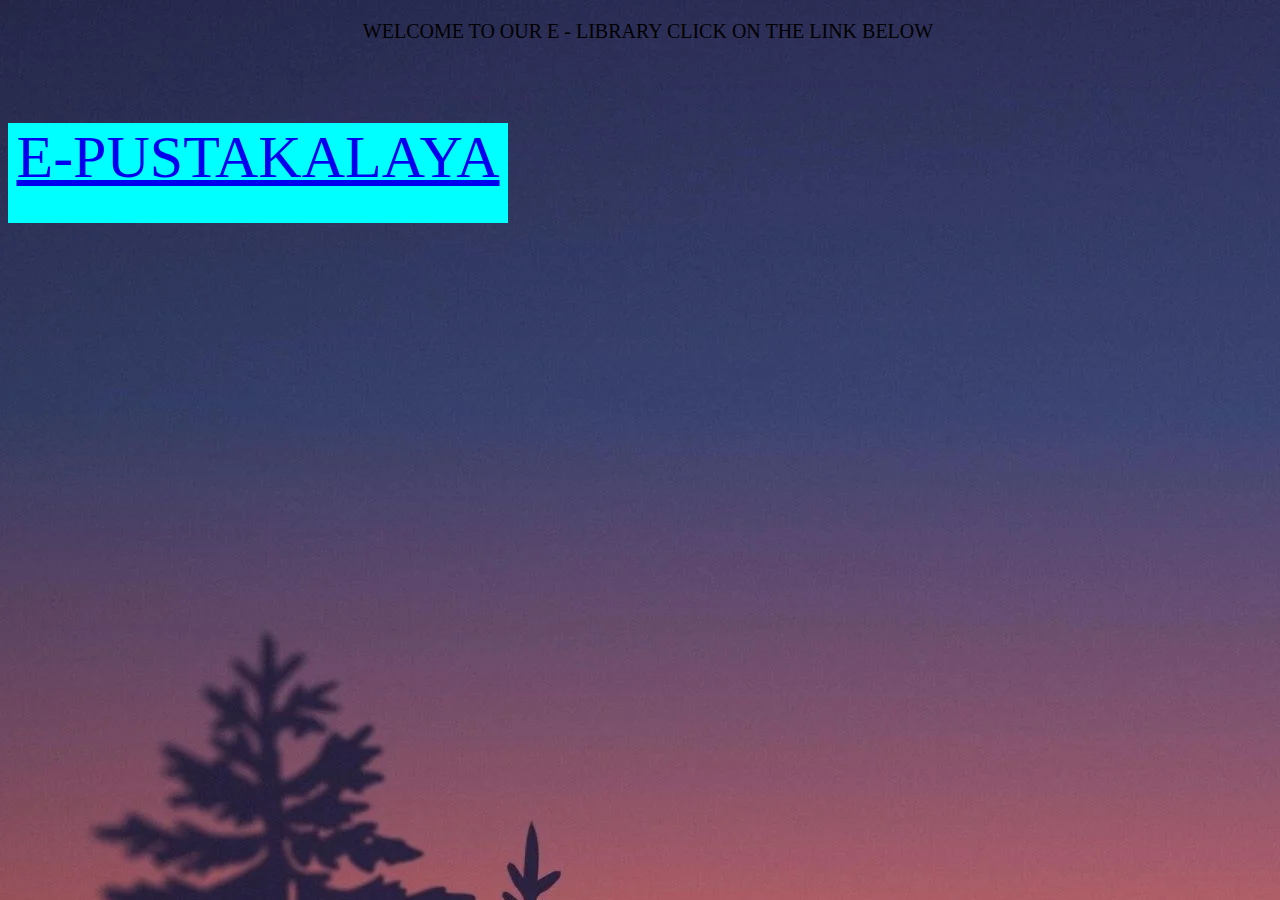
<file: index.html>
<!DOCTYPE html>
<html>
    <head>
        <link rel="stylesheet" href="welcome.css">
        <meta http-equiv="refresh" content="4; url='login.html'"/>
    </head>
    <body>
        <p class="first">WELCOME TO OUR E - LIBRARY CLICK ON THE LINK BELOW</p>
        <p class = "animation"><a href="login.html">
            E-PUSTAKALAYA
        </a></p>
    </body>
</html>
</file>
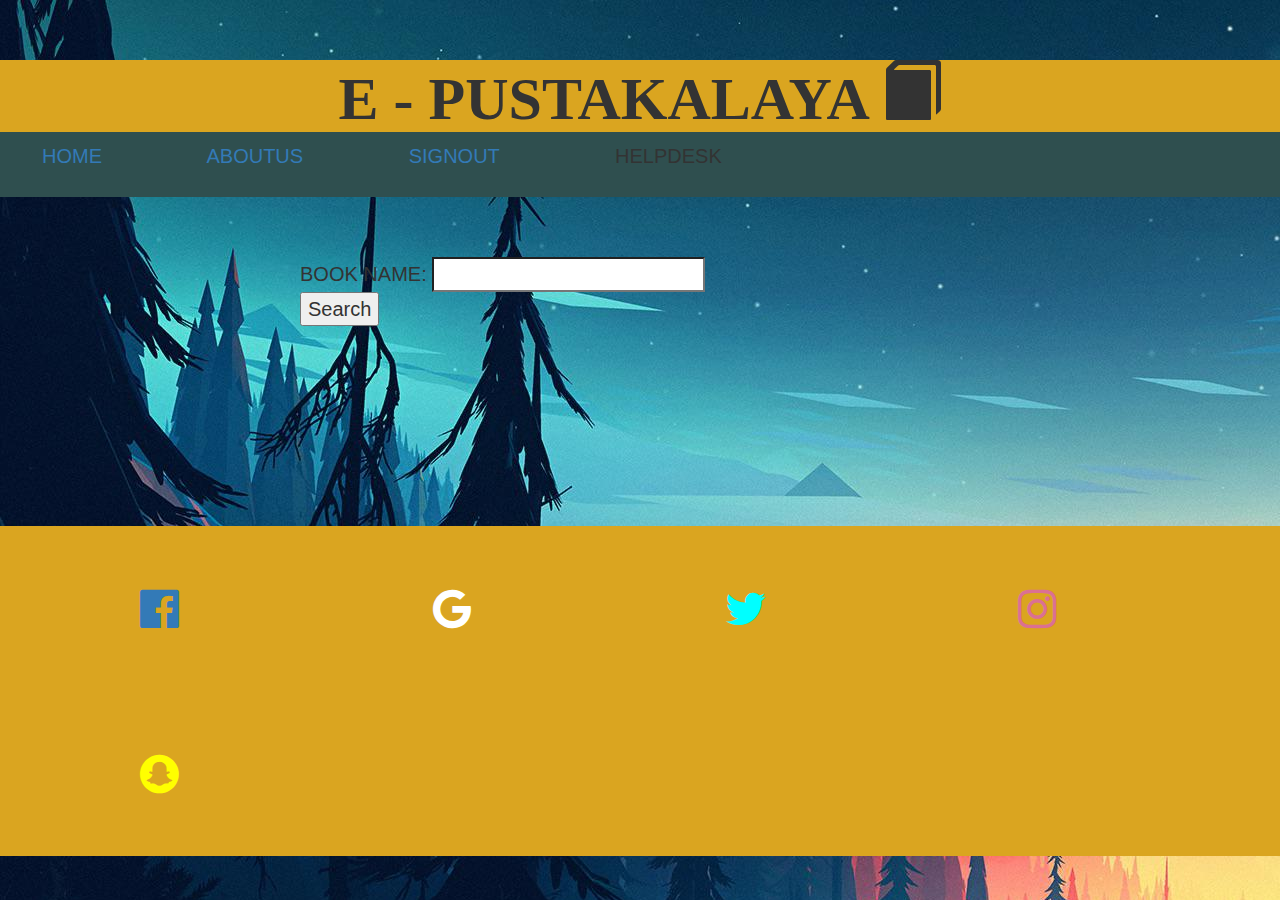
<file: homepage.html>
<!DOCTYPE html>
<html lang="english">
    <head>
        <link rel="stylesheet" href="homepage.css">
        <link rel="stylesheet" href="https://maxcdn.bootstrapcdn.com/bootstrap/3.3.7/css/bootstrap.min.css">
        <link rel="stylesheet" href="https://cdnjs.cloudflare.com/ajax/libs/font-awesome/4.7.0/css/font-awesome.min.css">
        <title>ARTIC KNOWLEDGE</title>
        <meta charset="UTF-8">
        <meta name="viewport" content="width=device-width, initial-scale=1">
       
    </head>
    <body>
        <header>
            <h1 class="heading">E - PUSTAKALAYA <i class="glyphicon glyphicon-book"></i></h1>
            
        </header>
        <nav >
            <div class="bar">
                <a href="https://www.juit.ac.in/" class="click1">HOME</a>
                <a href="aboutus.html" class="click2">ABOUTUS</a>
                <a href="login.html"class ="click3">SIGNOUT</a></li>
                <li class="help" onclick="myFunction()">HELPDESK
                    <span class="popuptext" id="myPopup">PLEASE VISIT OUR ABOUT SECTION FOR MORE DETAILS</span>
                </li>
            </div>
        </nav>
        <section>
            <form role="search" id="form">
                <div class="name">
                    <l>BOOK NAME: </l>
                    <input type="search" id="query2" name="q"  required/>
                    <br>
                    <button>Search</button>
                </div>
        </form>
        </section>
        <article>

        </article>
            <footer class="w3-container w3-padding-64 w3-center w3-black w3-xlarge">
                <a href="#"><i class="fa fa-facebook-official"></i></a>
                <a href="#"><i class="fa fa-google"></i></a>
                <a href="#"><i class="fa fa-twitter"></i></a>
                <a href="#"><i class="fa fa-instagram"></i></a>
                <a href="#"><i class="fa fa-snapchat"></i></a>
              </footer>
    </body>
    <script>const f = document.getElementById('form');
        const q = document.getElementById('query2');
        const google = 'https://www.amazon.in/Kindle-Store-Amazon-E-book/s?k=';
  
        function submitted(event) {
          event.preventDefault();
          const url = google + '+' +'+' + q.value;
          const win = window.open(url, '_blank');
          win.focus();
        }
        f.addEventListener('submit', submitted);

        //popup
        function myFunction() {
          var help = document.getElementById("myPopup");
          help.classList.toggle("show");
        }
        </script>
</html>
</file>
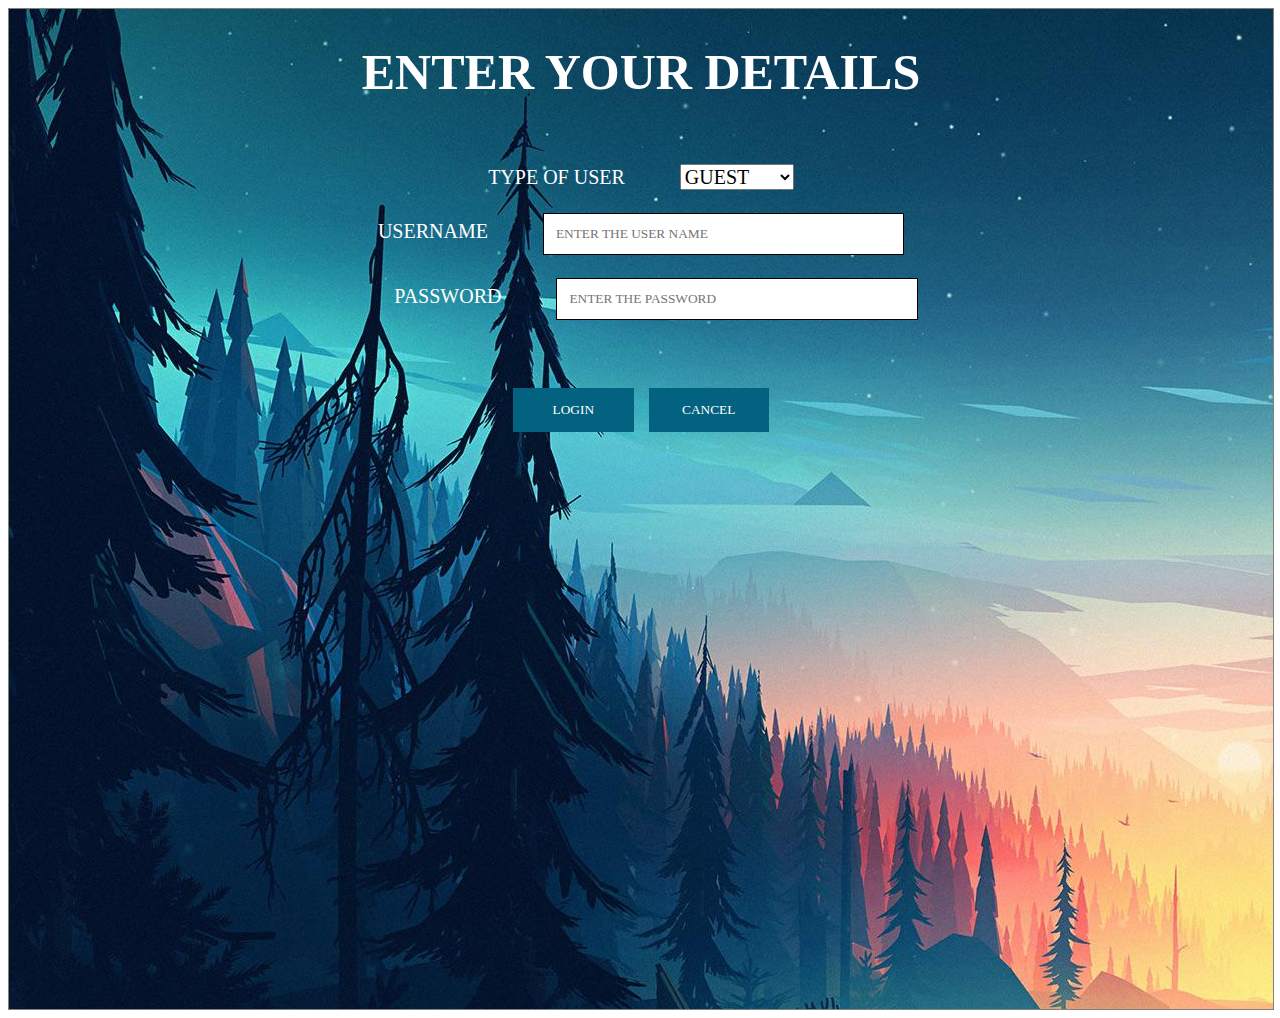
<file: login.html>
<!DOCTYPE html>
<html lang = "ENGLISH">
    <head>
        <title>page_2_login</title>
        <link rel="stylesheet" href="login.css">
        <link rel="stylesheet" href="https://cdnjs.cloudflare.com/ajax/libs/font-awesome/5.13.0/css/all.min.css">
    </head>
    <body>

        <div class="body_image">
            <h1>ENTER YOUR DETAILS</h1>
        <form action="homepage.html">
            <div class="image">
            </div>
            <div class="form">
                <label class="category" for="category">TYPE OF USER</label>
                <select name="category" id="category" required>
                <option value="null">GUEST</option>
                <option value="student">STUDENT</option>
                <option value="staff">STAFF</option>
                </select>
                <br>
                <br>
                <label for="user_name">USERNAME</label>
                <input type ="text" placeholder="ENTER THE USER NAME" name="user_name" required>
                <br>
                <br>
                <label for="user_password">PASSWORD</label>
                <input type="password" placeholder="ENTER THE PASSWORD" name="user_password" required>
                <i class="eye" id="togglePassword"></i>
            </div>
            <div class ="form">
                <button type="submit" >LOGIN</button>
                <button type="button" class="cancel_button">CANCEL</button>
            </div>
        </form>
        </div>
    </body>
    <script>
        const togglePassword = document.querySelector('#togglePassword');
  const password = document.querySelector('#id_password');
 
  togglePassword.addEventListener('click', function (e) {
    // toggle the type attribute
    const type = password.getAttribute('type') === 'password' ? 'text' : 'password';
    password.setAttribute('type', type);
    // toggle the eye slash icon
    this.classList.toggle('fa-eye-slash');
});
    </script>
</html>
</file>
<file: welcome.css>
body{
    background-image:url("welcome.webp");
    height: auto;
    width: 100%;
}
p.first{
    text-align:center;
    font-size:20px;
}
p.animation{
    cursor:pointer;
    text-align:center;
    font-size:60px;
    
}

@keyframes around {
    0%   {background-color:red; left:0px; top:0px;}
    25%  {background-color:yellow; left:1000px; top:0px;}
    50%  {background-color:blue; left:1000px; top:500px;}
    75%  {background-color:green; left:0px; top:500px;}
    100% {background-color:red; left:0px; top:0px;}
  }
 
  
  p.animation{
    width: 500px;
    height: 100px;
    background-color: aqua;
    position: absolute;
    animation-name: around;
    animation-duration: 10s;
    animation-iteration-count: infinite;
    animation-direction: alternate-reverse;

  }
</file>
<file: homepage.css>
.heading{
    text-align: center;
    font-family: roboto;
    font-size:60px;
    font-weight: bold;
    margin:60px;
}

.list{
    font-size:20px;
    float: right;
}
form{
    margin-left:300px;
    font-size:20px;
}

input[text]{
    width:30%;
    padding:12px;
    margin-left:50px;
    border:1px solid black;
    box-sizing: border-box;
    font-family: roboto;
}
select{
    font-size:20px;
    font-family: Roboto;
    margin-left:50px;
}

.button{
    background-color: #026280;
    color: white;
    padding: 14px 20px;
    margin:8px 0px;
    border: none;
    width:10%;
    font-family:Roboto;
    font-size:20px;
}
.button:hover{
    cursor:pointer;
    opacity:0.7;
}
.serve{
    font-size:25px;

}
header{
    background-color: goldenrod;
}
body{
    background-image: url("homepage.jpg");
}




/* */
.help {
    
    position: relative;
    display: inline-block;
    cursor: pointer;
    user-select: none;
  }
  
  /* The actual popup */
  .help .popuptext {
    visibility: hidden;
    width: 300px;
    background-color: #555;
    color: #fff;
    text-align: center;
    border-radius: 6px;
    padding: 8px 0;
    position: absolute;
    z-index: 1;
    bottom: 125%;
    left: 50%;
    margin-left: -80px;
  }
  
  /* Popup arrow */
  .help .popuptext::after {
    content:"";
    position: absolute;
    top: 100%;
    left: 50%;
    margin-left: -5px;
    border-width: 5px;
    border-style: solid;
    border-color: #555 transparent transparent transparent;
  }
  

  .help .show {
    visibility: visible;
    animation: fadeIn 1s;
  }
  

  @-webkit-keyframes fadeIn {
    from {opacity: 0;} 
    to {opacity: 1;}
  }
  
  @keyframes fadeIn {
    from {opacity: 0;}
    to {opacity:1 ;}
  }
  nav{
    background-color: darkslategrey;
     position :relative; 
     height:12%;
   
      text-indent: 10px;
    padding-left:12px;
    padding-right:16px;
    overflow:visible;
    position: -webkit-sticky;
    height: 65px;
    top: -60px;

  }
  .bar{
      word-spacing: 100PX;
      font-size:20px;
    padding-left:20px;
    padding-right:16px;
    overflow:visible;
    position: relative;
    height: 65px;
    top: 10px;
  }

  .fa {
    padding: 100px;
   
    width: 30px;
    text-align: center;
    text-decoration: none;
    margin: -40px 40px;
    border-radius: 50%;
  }
  
  /* Add a hover effect if you want */
  .fa:hover {
    opacity: 0.7;
    font-size: 30px;
  }
  .fa-facebook {
    
    color: white;
    font-size: 30px;
  }
  
  .fa-twitter {
    
    color: cyan;
    font-size: 30px;
  }
  
  .fa-google {
    
    color: white;
    font-size: 30px;
  }
  
  .fa-snapchat {
    font-size: 30px;
    color: yellow;
  }
  .fa-instagram {
    font-size: 30px;
    color: palevioletred;
  }

  footer{
      margin-top: 200px;
      font-size: 45px;

      padding-top: auto;
      background-color: goldenrod;
  }

 .name{
     all:unset;
     cursor: pointer;
 }
</file>
<file: login.css>
.body_image{
    font-family:Arial, Helvetica, sans-serif;
    background-image: url(homepage.jpg);
    width:100%;
    height: 1000px;
    border: 1px solid grey;
}
h1{
    text-align: center;
    font-size:50px;
    font-family: Roboto;
    color: white;
}

.form{
    text-align: center;
    font-size:20px;
    font-family: Roboto;
    padding:30px;
    color:white;
}
select{
    font-size:20px;
    font-family: Roboto;
    margin-left:50px;
}

input[type=text], input[type=password]{
    width:30%;
    padding:12px;
    margin-left:50px;
    border:1px solid black;
    box-sizing: border-box;
    font-family: roboto;
    
}

button{
    background-color: #026280;
    color: white;
    padding: 14px 20px;
    margin:8px 0px;
    border: none;
    width:10%;
    font-family:Roboto;
}
button:hover{
    cursor:pointer;
    opacity:0.7;
}
.cancel_button{
    float:right 10%;
    margin-left:10px;

}
.eye{
    margin-left: -30px; 
    cursor: pointer;
}
</file>
